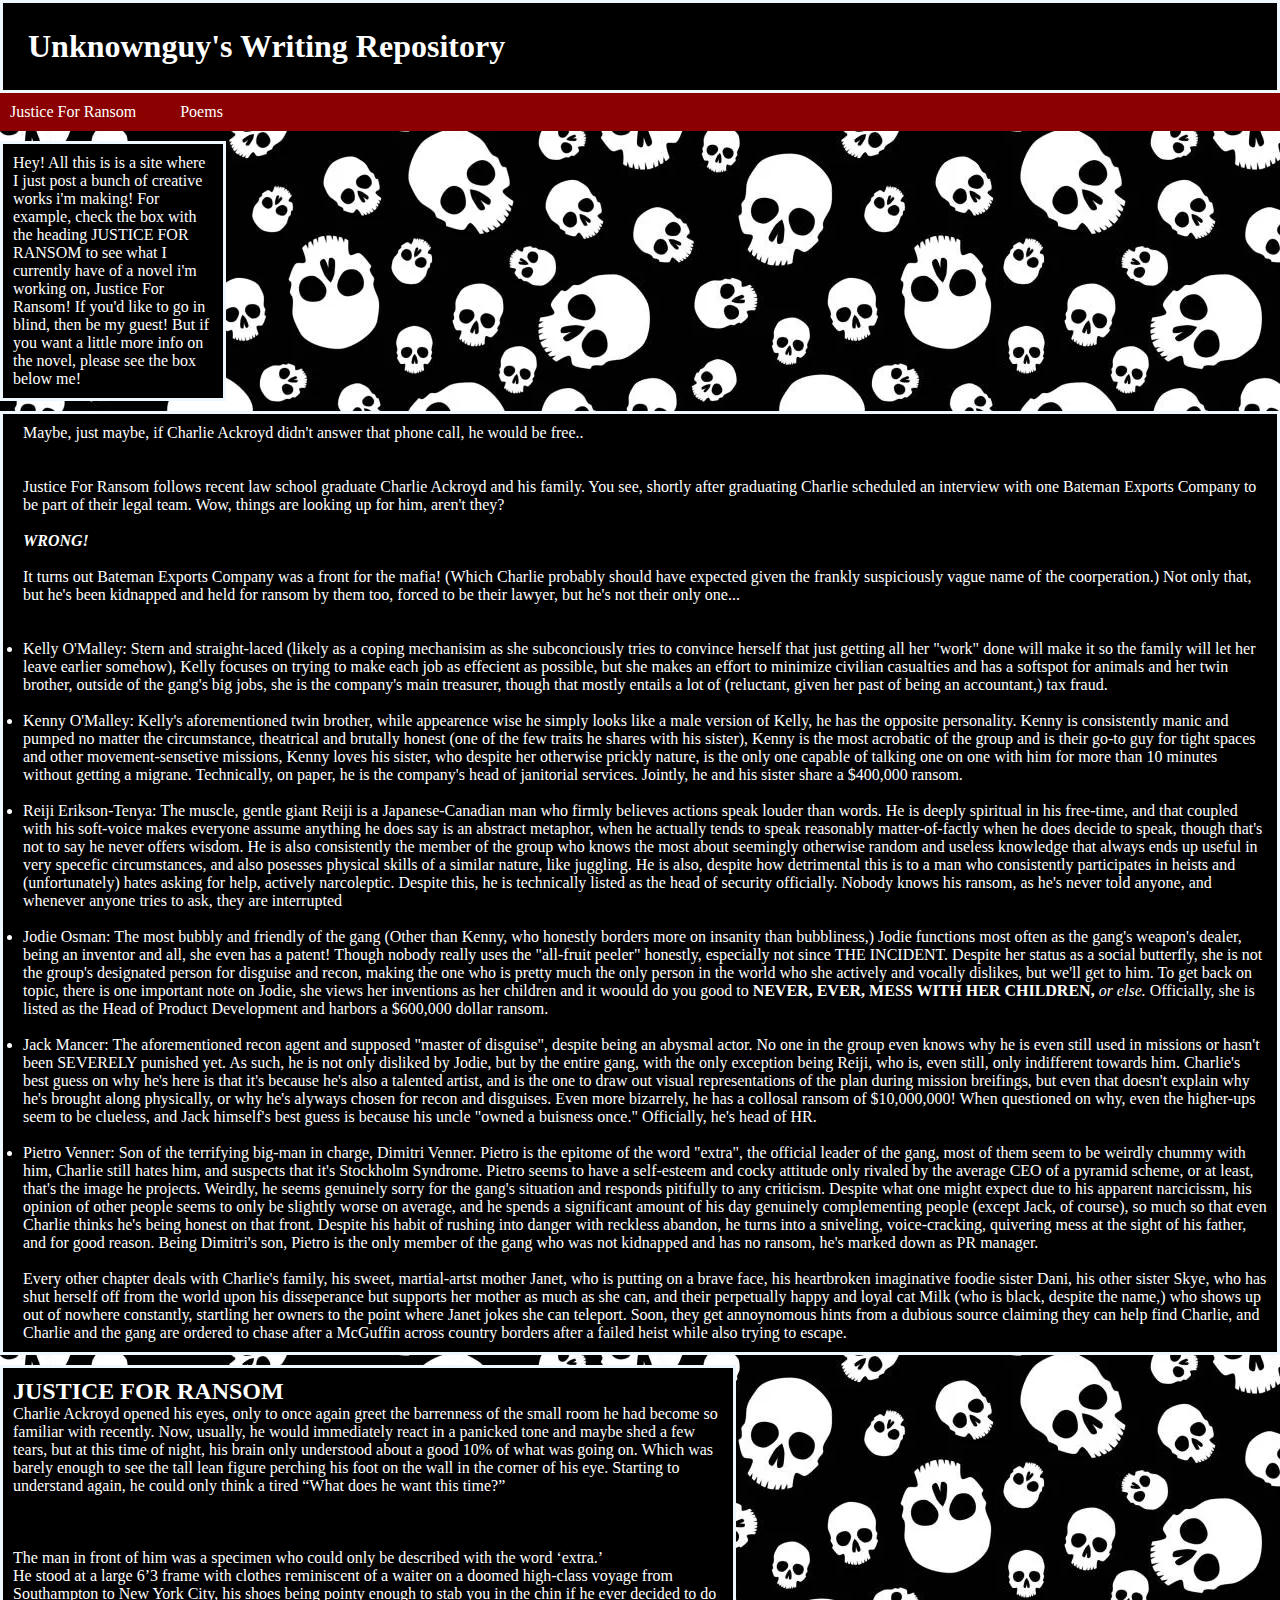
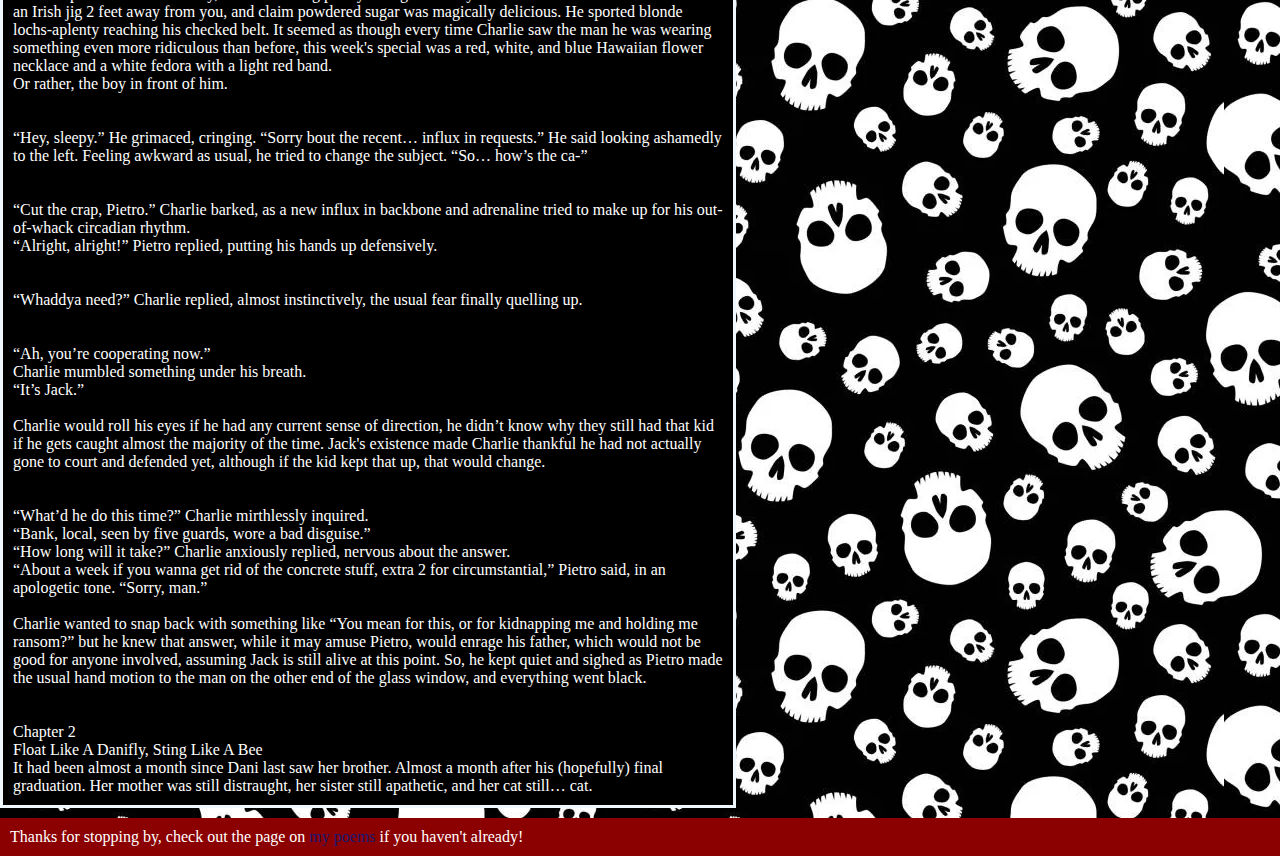
<file: index.html>
<!DOCTYPE html>
<html lang="en">

<head>
    <meta charset="UTF-8">
    <meta name="keywords" content="creative, literature, writing, thriller, fun">
    <title>Justice For Ransom</title>
    <link href="myStyle.css" rel="stylesheet" />
</head>
<!--An intro page and page for my novel, Justice For Ransom-->

<body>
    <!--The body contains the displayed content.-->
    <div id="container">

        <header>
            <h1> Unknownguy's Writing Repository</h1>

        </header>

        <nav>
            <ul>
                <li><a href="#" title="My novel">Justice For Ransom</a></li>
                <li><a href="page2..html" title="My poems">Poems</a></li>

            </ul>
        </nav>

        <aside id="Intro">
            <p> Hey! All this is is a site where I just post a bunch of creative works i'm making! For example,
                check the box with the heading JUSTICE FOR RANSOM to see what I currently have of a novel i'm working
                on, Justice For Ransom!
                If you'd like to go in blind, then be my guest! But if you want a little more info on the novel, please
                see the box below me!
            </p>
        </aside>
        <aside id="Details">
            <p>Maybe, just maybe, if Charlie Ackroyd didn't answer that phone call, he would be free..</p>
            <br>
            <br>


            <p> Justice For Ransom follows recent law school graduate Charlie Ackroyd and his family. You see, shortly
                after graduating Charlie scheduled an interview with one Bateman Exports Company to be part of their
                legal team. Wow, things are looking up for him, aren't they?
                <br>
                <br>
                <strong><em>WRONG!</em></strong>
                <br>
                <br>
            <p> It turns out Bateman Exports Company was a front for the mafia! (Which Charlie probably should have
                expected given the frankly suspiciously vague name of the coorperation.)
                Not only that, but he's been kidnapped and held for ransom by them too, forced to be their lawyer, but
                he's not their only one... </p>
            <br>
            Most of the mafia members who carry out the crimes are also kidnapping victims, they include:
            <ul>
                <li> Kelly O'Malley: Stern and straight-laced (likely as a coping mechanisim as she subconciously tries
                    to convince herself that just getting all her "work" done will make it so
                    the family will let her leave earlier somehow), Kelly focuses on trying to make each job as
                    effecient as possible,
                    but she makes an effort to minimize civilian casualties and has a softspot for animals and her twin
                    brother, outside of the gang's big jobs, she is the company's main treasurer, though that mostly
                    entails a lot of (reluctant, given her past of being an accountant,) tax fraud.</li>
                <br>
                <li> Kenny O'Malley: Kelly's aforementioned twin brother, while appearence wise he simply looks like a
                    male version of Kelly, he has the opposite personality. Kenny is consistently manic
                    and pumped no matter the circumstance, theatrical and brutally honest (one of the few traits he
                    shares with his sister), Kenny is the most acrobatic of the group and is their go-to guy for
                    tight spaces and other movement-sensetive missions, Kenny loves his sister, who despite her
                    otherwise prickly nature, is the only one capable of talking one on one with him for more than 10
                    minutes
                    without getting a migrane. Technically, on paper, he is the company's head of janitorial services.
                    Jointly, he and his sister share a $400,000 ransom.</li>
                <br>
                <li> Reiji Erikson-Tenya: The muscle, gentle giant Reiji is a Japanese-Canadian man who firmly believes
                    actions speak louder than words. He is deeply spiritual in his free-time,
                    and that coupled with his soft-voice makes everyone assume anything he does say is an abstract
                    metaphor, when he actually tends to speak reasonably matter-of-factly when he does decide to speak,
                    though that's not to say
                    he never offers wisdom. He is also consistently the member of the group who knows the most about
                    seemingly otherwise random and useless knowledge that always ends up useful in very specefic
                    circumstances,
                    and also posesses physical skills of a similar nature, like juggling. He is also,
                    despite how detrimental this is to a man who consistently participates in heists and (unfortunately)
                    hates asking for help, actively narcoleptic.
                    Despite this, he is technically listed as the head of security officially. Nobody knows his ransom,
                    as he's never told anyone, and whenever anyone tries to ask, they are interrupted</li>
                <br>
                <li>Jodie Osman: The most bubbly and friendly of the gang (Other than Kenny, who honestly borders more
                    on insanity than bubbliness,) Jodie functions most often as the gang's weapon's dealer, being an
                    inventor and all,
                    she even has a patent! Though nobody really uses the "all-fruit peeler" honestly, especially not
                    since THE INCIDENT. Despite her status as a social butterfly, she is not the group's designated
                    person for disguise
                    and recon, making the one who is pretty much the only person in the world who she actively and
                    vocally dislikes, but we'll get to him. To get back on topic, there is one important note on Jodie,
                    she views her inventions as her children and it woould do you good to <strong> NEVER, EVER, MESS
                        WITH HER CHILDREN,</strong> <em>or else.</em>
                    Officially, she is listed as the Head of Product Development and harbors a $600,000 dollar ransom.
                </li>
                <br>
                <li>Jack Mancer: The aforementioned recon agent and supposed "master of disguise", despite being an
                    abysmal actor. No one in the group even knows why he is even still used in missions or hasn't been
                    SEVERELY punished yet.
                    As such, he is not only disliked by Jodie, but by the entire gang, with the only exception being
                    Reiji, who is, even still, only indifferent towards him. Charlie's best guess on why he's here is
                    that it's because
                    he's also a talented artist, and is the one to draw out visual representations of the plan during
                    mission breifings, but even that doesn't explain why he's brought along physically, or why he's
                    alyways chosen for recon and disguises. Even more bizarrely, he has a collosal ransom of
                    $10,000,000! When questioned on why, even the higher-ups seem to be clueless, and Jack himself's
                    best guess
                    is because his uncle "owned a buisness once." Officially, he's head of HR.
                </li>
                <br>
                <li>
                    Pietro Venner: Son of the terrifying big-man in charge, Dimitri Venner. Pietro is the epitome of the
                    word "extra", the official leader of the gang, most of them seem to be weirdly chummy with him,
                    Charlie still hates him,
                    and suspects that it's Stockholm Syndrome. Pietro seems to have a self-esteem and cocky attitude
                    only rivaled by the average CEO of a pyramid scheme, or at least, that's the image he projects.
                    Weirdly, he seems genuinely
                    sorry for the gang's situation and responds pitifully to any criticism. Despite what one might
                    expect due to his apparent narcicissm, his opinion of other people seems to only be slightly worse
                    on average,
                    and he spends a significant amount of his day genuinely complementing people (except Jack, of
                    course), so much so that even Charlie thinks he's being honest on that front. Despite his habit of
                    rushing into
                    danger with reckless abandon, he turns into a sniveling, voice-cracking, quivering mess at the sight
                    of his father, and for good reason. Being Dimitri's son, Pietro is the only member of the gang who
                    was not kidnapped
                    and has no ransom, he's marked down as PR manager.
                    <br>
                </li>
                <br>
                <p> Every other chapter deals with Charlie's family, his sweet, martial-artst mother Janet, who is
                    putting on a brave face, his heartbroken imaginative foodie sister Dani, his other sister Skye, who
                    has shut herself off from the world upon his disseperance
                    but supports her mother as much as she can, and their perpetually happy and loyal cat Milk (who is
                    black, despite the name,) who shows up out of nowhere constantly, startling her owners to the point
                    where Janet jokes she can teleport. Soon, they get annoynomous hints from a dubious source claiming
                    they can help find Charlie, and Charlie and the gang are ordered to chase after a McGuffin across
                    country borders after
                    a failed heist while also trying to escape.
                </p>
            </ul>
            </p>
        </aside>
        <section>
            <h2>JUSTICE FOR RANSOM</h2>
            <p>Charlie Ackroyd opened his eyes, only to once again greet the barrenness of the small room he had become
                so familiar with recently. Now, usually, he would immediately react in a panicked tone and maybe shed a
                few tears, but at this time of night, his brain only understood about a good 10% of what was going on.
                Which was barely enough to see the tall lean figure perching his foot on the wall in the corner of his
                eye. Starting to understand again, he could only think a tired “What does he want this time?”
                <br>
                <br>
                <br>
                <br>
                The man in front of him was a specimen who could only be described with the word ‘extra.’
                <br>

                He stood at a large 6’3 frame with clothes reminiscent of a waiter on a doomed high-class voyage from
                Southampton to New York City, his shoes being pointy enough to stab you in the chin if he ever decided
                to do an Irish jig 2 feet away from you, and claim powdered sugar was magically delicious. He sported
                blonde lochs-aplenty reaching his checked belt. It seemed as though every time Charlie saw the man he
                was wearing something even more ridiculous than before, this week's special was a red, white, and blue
                Hawaiian flower necklace and a white fedora with a light red band.
                <br>
                Or rather, the boy in front of him.
                <br>
                <br>
                <br>
                “Hey, sleepy.” He grimaced, cringing. “Sorry bout the recent… influx in requests.” He said looking
                ashamedly to the left. Feeling awkward as usual, he tried to change the subject. “So… how’s the ca-”
                <br>
                <br>
                <br>
                “Cut the crap, Pietro.” Charlie barked, as a new influx in backbone and adrenaline tried to make up for
                his out-of-whack circadian rhythm.
                <br>
                “Alright, alright!” Pietro replied, putting his hands up defensively.
                <br>
                <br>
                <br>
                “Whaddya need?” Charlie replied, almost instinctively, the usual fear finally quelling up.
                <br>
                <br>
                <br>
                “Ah, you’re cooperating now.”
                <br>
                Charlie mumbled something under his breath.
                <br>
                “It’s Jack.”
                <br>
                <br>
                Charlie would roll his eyes if he had any current sense of direction, he didn’t know why they still had
                that kid if he gets caught almost the majority of the time. Jack's existence made Charlie thankful he
                had not actually gone to court and defended yet, although if the kid kept that up, that would change.
                <br>
                <br>
                <br>
                “What’d he do this time?” Charlie mirthlessly inquired.
                <br>
                “Bank, local, seen by five guards, wore a bad disguise.”
                <br>
                “How long will it take?” Charlie anxiously replied, nervous about the answer.
                <br>
                “About a week if you wanna get rid of the concrete stuff, extra 2 for circumstantial,” Pietro said, in
                an apologetic tone. “Sorry, man.”
                <br>
                <br>
                Charlie wanted to snap back with something like “You mean for this, or for kidnapping me and holding me
                ransom?” but he knew that answer, while it may amuse Pietro, would enrage his father, which would not be
                good for anyone involved, assuming Jack is still alive at this point. So, he kept quiet and sighed as
                Pietro made the usual hand motion to the man on the other end of the glass window, and everything went
                black.
                <br>
                <br>
                <br>
                Chapter 2
                <br>
                Float Like A Danifly, Sting Like A Bee
                <br>
                It had been almost a month since Dani last saw her brother. Almost a month after his (hopefully) final
                graduation. Her mother was still distraught, her sister still apathetic, and her cat still… cat.
            </p>
        </section>

        <footer>
            <p> Thanks for stopping by, check out the page on <a href="page2..html" title="poems"> my poems</a> if you
                haven't already!</p>
        </footer>

    </div>



</body>

</html>
</file>
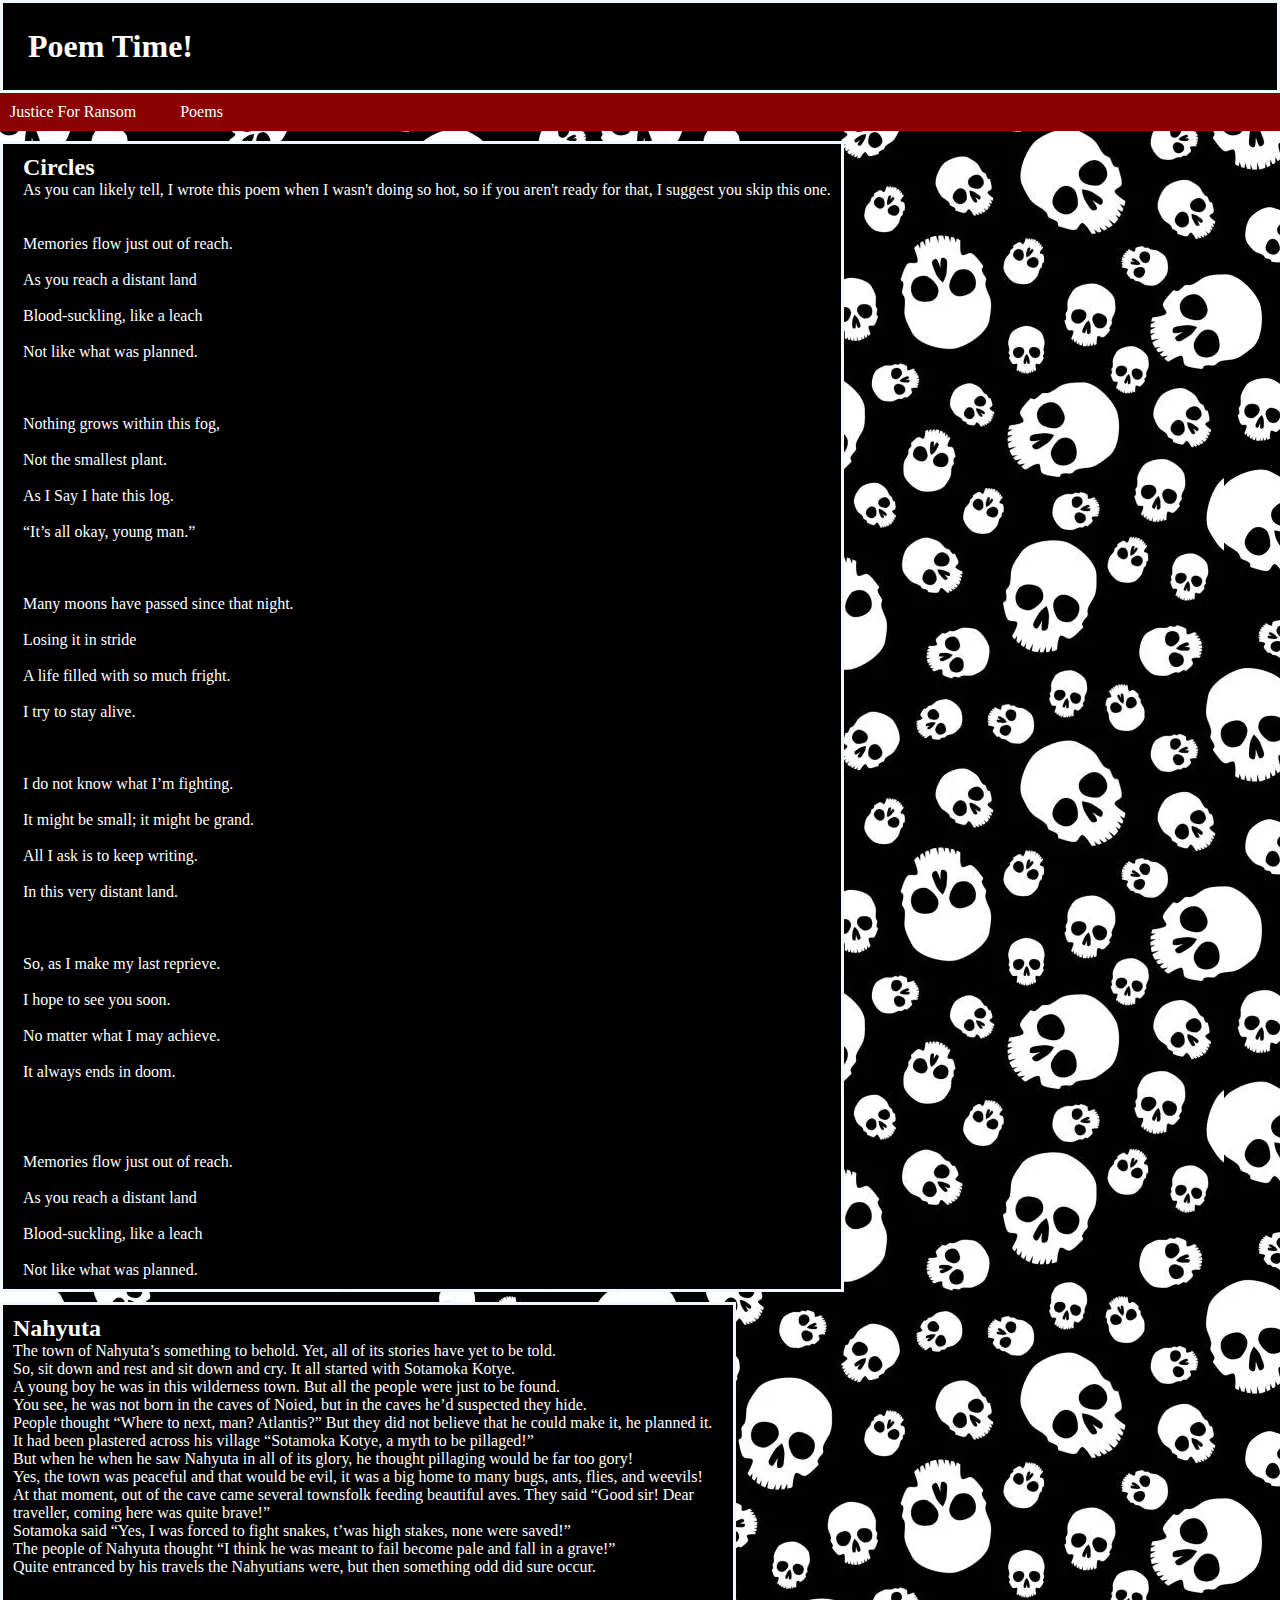
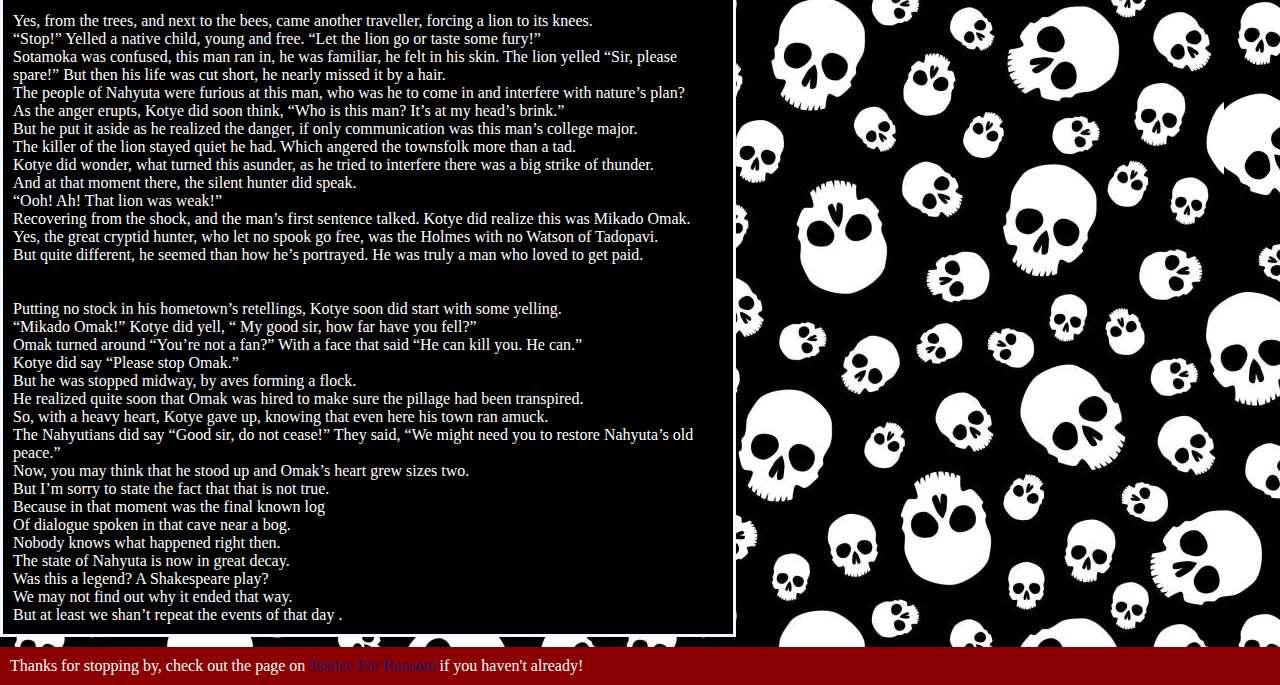
<file: page2..html>
<!DOCTYPE html>
<html lang="en">

<head>
    <meta charset="UTF-8">
    <meta name="viewport" content="poems, poem poetry, creative">
    <title>Poems</title>
        <link href="myStyle.css" rel="stylesheet" />
</head>
<!--a page consisting of poems I wrote.-->

<body>
    <!--The body7 contains the displayed content.-->
    <div id="container">

        <header>
            <h1> Poem Time!</h1>

        </header>

        <nav>
            <ul>
                <li><a href="index.html" title="My novel">Justice For Ransom</a></li>
                <li><a href="#" title="My poems">Poems</a></li>

            </ul>
        </nav>


        <aside id="Circles">
            <h2> Circles </h2>
            <p>
                As you can likely tell, I wrote this poem when I wasn't doing so hot, so if you aren't ready for that, I
                suggest
                you skip this one.
                <br>
                <br>
                <br>
                Memories flow just out of reach.
                <br>
                <br>
                As you reach a distant land
                <br>
                <br>
                Blood-suckling, like a leach
                <br>
                <br>
                Not like what was planned.
                <br>
                <br>
                <br>
                <br>
                Nothing grows within this fog,
                <br>
                <br>
                Not the smallest plant.
                <br>
                <br>
                As I Say I hate this log.
                <br>
                <br>
                “It’s all okay, young man.”
                <br>
                <br>
                <br>
                <br>
                Many moons have passed since that night.
                <br>
                <br>
                Losing it in stride
                <br>
                <br>
                A life filled with so much fright.
                <br>
                <br>
                I try to stay alive.
                <br>
                <br>
                <br>
                <br>
                I do not know what I’m fighting.
                <br>
                <br>
                It might be small; it might be grand.
                <br>
                <br>
                All I ask is to keep writing.
                <br>
                <br>
                In this very distant land.
                <br>
                <br>
                <br>
                <br>
                So, as I make my last reprieve.
                <br>
                <br>
                I hope to see you soon.
                <br>
                <br>
                No matter what I may achieve.
                <br>
                <br>
                It always ends in doom.
                <br>
                <br>
                <br>
                <br>
                <br>
                Memories flow just out of reach.
                <br>
                <br>
                As you reach a distant land
                <br>
                <br>
                Blood-suckling, like a leach
                <br>
                <br>
                Not like what was planned.
            </p>
        </aside>
        <section id="Nahyuta">
            <h2>Nahyuta</h2>
            <p>The town of Nahyuta’s something to behold. Yet, all of its stories have yet to be told.
                <br>
                So, sit down and rest and sit down and cry. It all started with Sotamoka Kotye.
                <br>
                A young boy he was in this wilderness town. But all the people were just to be found.
                <br>
                You see, he was not born in the caves of Noied, but in the caves he’d suspected they hide.
                <br>
                People thought “Where to next, man? Atlantis?” But they did not believe that he could make it, he
                planned it.
                <br>
                It had been plastered across his village “Sotamoka Kotye, a myth to be pillaged!”
                <br>
                But when he when he saw Nahyuta in all of its glory, he thought pillaging would be far too gory!
                <br>
                Yes, the town was peaceful and that would be evil, it was a big home to many bugs, ants, flies, and
                weevils!
                <br>
                At that moment, out of the cave came several townsfolk feeding beautiful aves. They said “Good sir! Dear
                traveller, coming here was quite brave!”
                <br>
                Sotamoka said “Yes, I was forced to fight snakes, t’was high stakes, none were saved!”
                <br>
                The people of Nahyuta thought “I think he was meant to fail become pale and fall in a grave!”
                <br>
                Quite entranced by his travels the Nahyutians were, but then something odd did sure occur.
                <br>
                <br>
                <br>
                Yes, from the trees, and next to the bees, came another traveller, forcing a lion to its knees.
                <br>
                “Stop!” Yelled a native child, young and free. “Let the lion go or taste some fury!”
                <br>
                Sotamoka was confused, this man ran in, he was familiar, he felt in his skin. The lion yelled “Sir,
                please spare!” But then his life was cut short, he nearly missed it by a hair.
                <br>
                The people of Nahyuta were furious at this man, who was he to come in and interfere with nature’s plan?
                <br>
                As the anger erupts, Kotye did soon think, “Who is this man? It’s at my head’s brink.”
                <br>
                But he put it aside as he realized the danger, if only communication was this man’s college major.
                <br>
                The killer of the lion stayed quiet he had. Which angered the townsfolk more than a tad.
                <br>
                Kotye did wonder, what turned this asunder, as he tried to interfere there was a big strike of thunder.
                <br>
                And at that moment there, the silent hunter did speak.
                <br>
                “Ooh! Ah! That lion was weak!”
                <br>
                Recovering from the shock, and the man’s first sentence talked. Kotye did realize this was Mikado Omak.
                <br>
                Yes, the great cryptid hunter, who let no spook go free, was the Holmes with no Watson of Tadopavi.
                <br>
                But quite different, he seemed than how he’s portrayed. He was truly a man who loved to get paid.
                <br>
                <br>
                <br>
                Putting no stock in his hometown’s retellings, Kotye soon did start with some yelling.
                <br>
                “Mikado Omak!” Kotye did yell, “ My good sir, how far have you fell?”
                <br>
                Omak turned around “You’re not a fan?” With a face that said “He can kill you. He can.”
                <br>
                Kotye did say “Please stop Omak.”
                <br>
                But he was stopped midway, by aves forming a flock.
                <br>
                He realized quite soon that Omak was hired to make sure the pillage had been transpired.
                <br>
                So, with a heavy heart, Kotye gave up, knowing that even here his town ran amuck.
                <br>
                The Nahyutians did say “Good sir, do not cease!” They said, “We might need you to restore Nahyuta’s old
                peace.”
                <br>
                Now, you may think that he stood up and Omak’s heart grew sizes two.
                <br>
                But I’m sorry to state the fact that that is not true.
                <br>
                Because in that moment was the final known log
                <br>
                Of dialogue spoken in that cave near a bog.
                <br>
                Nobody knows what happened right then.
                <br>
                The state of Nahyuta is now in great decay.
                <br>
                Was this a legend? A Shakespeare play?
                <br>
                We may not find out why it ended that way.
                <br>
                But at least we shan’t repeat the events of that day .

            </p>
        </section>

        <footer>
            <p> Thanks for stopping by, check out the page on <a href=index.html
                    title="Introduction and Justice For Ransom"> Justice For Ransom</a> if you haven't already!</p>
        </footer>
</body>

</html>
</file>
<file: myStyle.css>
*
{
    margin: 0;
    padding: 0;
    
}
body 
{
    background-color: black;
}
#container 
{
width: auto;
background-image:url(skulls.png);
margin: 0 auto;


}

header 
{
    height: fit-content;
    width: auto;
    padding: 25px;
    background-color: black;
    border-style: solid;
    border-color: aliceblue;
    
}
nav 
{
    width: auto;
    background-color: darkred;
    Padding: 10px;
    margin-bottom: 10px;
    
   
}
nav li {
      display: inline;  
      list-style-type: none;
      padding-right: 40px;
    
      
}
nav a:link {
    color: white;
    text-decoration: none;
}
nav a:visited {
    color: white;
    text-decoration: none;
}
footer a:link {
    color: midnightblue;
    text-decoration: none;
}
footer a:visited {
    color: midnightblue;
    text-decoration: none;
}
a:hover {
    text-decoration: underline;
}
 a:active {
    color: black;
    text-decoration: underline;
}
#Intro 
{
    width: 200px;
    height: fit-content;
    margin: 0 0 10px 0;
    padding: 10px;
    background-color: black;
    float: left;
    clear: right;
    border-style: solid;
    border-color: aliceblue;
    
}
#Details
{
    width: fit-content;
    height: fit-content;
    margin: 0 0 10px 0;
    padding: 10px;
    padding-left: 20px;
    background-color: black;
    float: left;
    clear: right;
    border-style: solid;
    border-color: aliceblue;
}
#Circles {
    width: fit-content;
    height: fit-content;
    margin: 0 0 10px 0;
    padding: 10px;
    padding-left: 20px;
    background-color: black;
    float: left;
    border-style: solid;
    border-color: aliceblue;
}
section
{
    width: 710px;
    height: fit-content;
    margin: 0 0 10px 0;
    padding: 10px;
    background-color: black;
    border-style: solid;
    border-color: aliceblue;
    clear:both;
}
#Nahyuta {
    height: fit-content;
    margin: 0 0 10px 0;
    padding: 10px;
    background-color: black;
    border-style: solid;
    border-color: aliceblue;
    
}
footer
{
    background-color: darkred;
    padding: 10px;
    clear: both;
}
h1, h2, p {
    color: white;
}
ul {
    color: white;
}
li {
    color: white;
}
</file>
